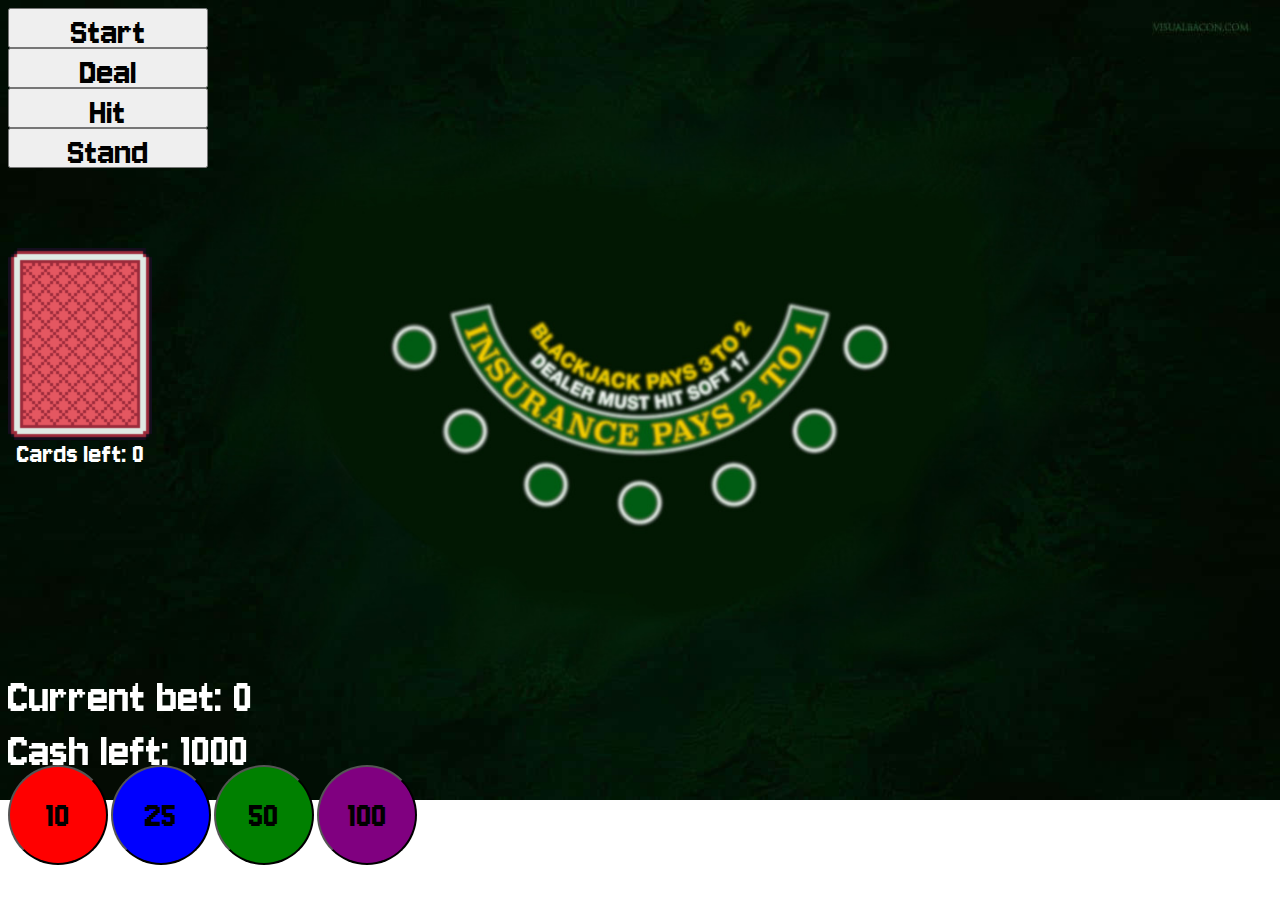
<file: index.html>
<!DOCTYPE html>
<html lang="en">
<head>
    <meta charset="UTF-8">
    <title>Title</title>
    <script src="script.js" defer ></script>
    <link rel="stylesheet" href="style.css">
    <link rel="preconnect" href="https://fonts.googleapis.com">
    <link rel="preconnect" href="https://fonts.gstatic.com" crossorigin>
    <link href="https://fonts.googleapis.com/css2?family=Jersey+10&display=swap" rel="stylesheet">
</head>
<body>
    <h1 id="end">Blackjack</h1>
    <div id="container">
        <input type="button" id="start" value="Start" onclick="startGame()">
        <input type="button" id="deal" value="Deal" onclick="startRound()">
        <input type="button" id="hit" value="Hit" onclick="hit()">
        <input type="button" id="stay" value="Stand" onclick="stand()">
        <input type="button" id="double" value="Double down" onclick="doubleD()">
    </div>
    <div id="deck">
        <p>Cards left: <a id="deckSize">0</a></p>
    </div>
    <div id="car"></div>

    <p id="chipsLeft">Cash left: <a id="chips">1000</a></p>
    <p id="current">Current bet: <a id="currentBet">0</a></p>

    <div id="bets">
        <input type="button" class="b" value="10" onclick="addBet(10)">
        <input type="button" class="b" value="25" onclick="addBet(25)">
        <input type="button" class="b" value="50" onclick="addBet(50)">
        <input type="button" class="b" value="100" onclick="addBet(100)">
    </div>
</body>

</html>
</file>
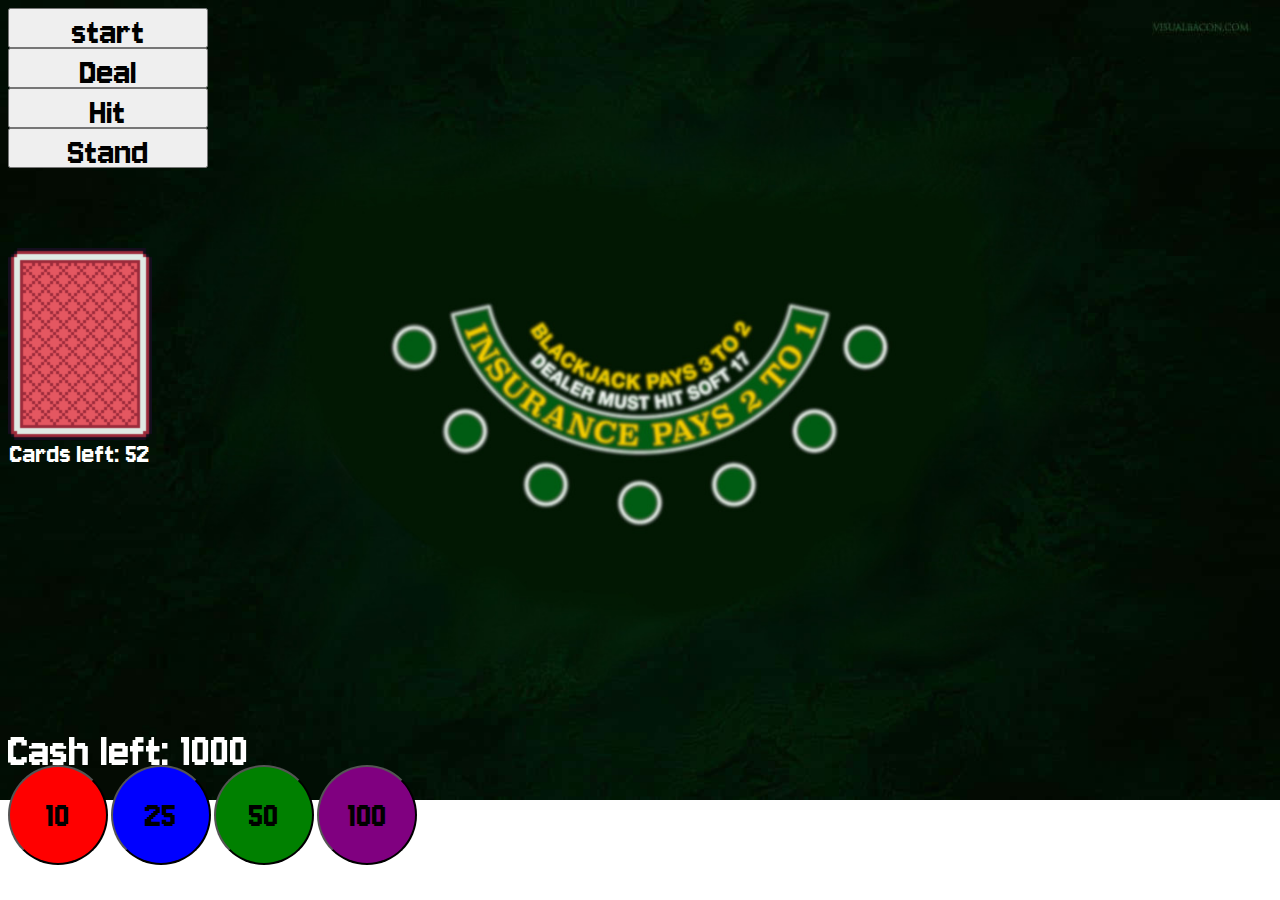
<file: blackjack/index.html>
<!DOCTYPE html>
<html lang="en">
<head>
    <meta charset="UTF-8">
    <title>Title</title>
    <script src="script.js" defer ></script>
    <link rel="stylesheet" href="style.css">
    <link rel="preconnect" href="https://fonts.googleapis.com">
    <link rel="preconnect" href="https://fonts.gstatic.com" crossorigin>
    <link href="https://fonts.googleapis.com/css2?family=Jersey+10&display=swap" rel="stylesheet">
</head>
<body>
    <h1 id="end">Blackjack</h1>
    <div id="container">
        <input type="button" id="start" value="start" onclick="startGame()">
        <input type="button" id="deal" value="Deal" onclick="startRound()">
        <input type="button" id="hit" value="Hit" onclick="hit()">
        <input type="button" id="stay" value="Stand" onclick="stand()">
    </div>
    <div id="deck">
        <p>Cards left: <a id="deckSize">52</a></p>
    </div>
    <div id="car"></div>

    <p id="chipsLeft">Cash left: <a id="chips">1000</a></p>

    <div id="bets">
        <input type="button" class="b" value="10" onclick="addBet(10)">
        <input type="button" class="b" value="25" onclick="addBet(25)">
        <input type="button" class="b" value="50" onclick="addBet(50)">
        <input type="button" class="b" value="100" onclick="addBet(100)">
    </div>
</body>

</html>
</file>
<file: style.css>
body{
    font-family: "Jersey 10", sans-serif;
    font-weight: 400;
    font-style: normal;
    background-image: url("cards/tableBG.jpg");
    background-repeat: no-repeat;
    background-size: cover;
}
#overlay {
    position: fixed;
    inset: 0;
    background: black;
    opacity: 0;
    transition: opacity 2s ease-in-out;
    pointer-events: none;
}

body.ended #overlay {
    opacity: 0.8;
}
#end {
    font-size: 140px;
    color: white;
    position: absolute;
    top: 300px;
    left: 50%;
    transform: translateX(-50%);
    opacity: 0;
    transition: opacity 2s ease-in-out;
}

#end.show {
    opacity: 1;
}
#container{
    width: 200px;
    text-align: center;
    height: 240px;
}
#double{
    display: none;
}
input{
    font-family: "Jersey 10", sans-serif;
    font-weight: 400;
    font-style: normal;
    width: 200px;
    height: 40px;
    font-size: 40px;
}
#deck{
    width: 144px;
    height: 192px;
    float: left;
    background-image: url("cards/BR1.png");
    background-repeat: no-repeat;
    background-size: cover;
    text-align: center;
    font-size: 30px;
    p{
        margin-top: 160px;
        color: white;
        padding-top: 30px;
    }
}
.card{
    width: 144px;
    height: 192px;
    background-repeat: no-repeat;
    background-size: cover;
    font-size: 30px;
    display: inline-block;
}
.card.slide{
    animation: slide 1s;
}
.card.flip{
    transition: transform 0.6s, background-image 0.6s ;

}
@keyframes slide {
    0% {
        transform: translateX(-500%) translateY(-200%);
        opacity: 0.5;
    }
    50% {
        opacity: 0.8;
    }
    100% {
        transform: translateX(0)  ;
        opacity: 1;
    }
}
#chipsLeft{
    position: absolute;
    top: 75%;
    color: white;
    font-size: 50px;
}
#current{
    position: absolute;
    top: 69%;
    color: white;
    font-size: 50px;
}
#bets{
    input{
        width: 100px;
        height: 100px;
        border-radius: 150px;
    }
    .b:nth-child(1){
        background-color: red;
    }
    .b:nth-child(2){
        background-color: blue;
    }
    .b:nth-child(3){
        background-color: green;
    }
    .b:nth-child(4){
        background-color: purple;
    }
    position: absolute;
    top: 85%;

}
</file>
<file: blackjack/style.css>
body{
    font-family: "Jersey 10", sans-serif;
    font-weight: 400;
    font-style: normal;
    background-image: url("cards/tableBG.jpg");
    background-repeat: no-repeat;
    background-size: cover;
}
#overlay {
    position: fixed;
    inset: 0;
    background: black;
    opacity: 0;
    transition: opacity 2s ease-in-out;
    pointer-events: none;
}

body.ended #overlay {
    opacity: 0.8;
}
#end {
    font-size: 140px;
    color: white;
    position: absolute;
    top: 300px;
    left: 50%;
    transform: translateX(-50%);
    opacity: 0;
    transition: opacity 2s ease-in-out;
}

#end.show {
    opacity: 1;
}
#container{
    width: 200px;
    text-align: center;
    height: 240px;
}
input{
    font-family: "Jersey 10", sans-serif;
    font-weight: 400;
    font-style: normal;
    width: 200px;
    height: 40px;
    font-size: 40px;
}
#deck{
    width: 144px;
    height: 192px;
    float: left;
    background-image: url("cards/BR1.png");
    background-repeat: no-repeat;
    background-size: cover;
    text-align: center;
    font-size: 30px;
    p{
        margin-top: 160px;
        color: white;
        padding-top: 30px;
    }
}
.card{
    width: 144px;
    height: 192px;
    background-repeat: no-repeat;
    background-size: cover;
    font-size: 30px;
    display: inline-block;
}
.card.slide{
    animation: slide 1s;
}
.card.flip{
    transition: transform 0.6s, background-image 0.6s ;

}
@keyframes slide {
    0% {
        transform: translateX(-500%) translateY(-200%);
        opacity: 0.5;
    }
    50% {
        opacity: 0.8;
    }
    100% {
        transform: translateX(0)  ;
        opacity: 1;
    }
}
#chipsLeft{
    position: absolute;
    top: 75%;
    color: white;
    font-size: 50px;
}
#bets{
    input{
        width: 100px;
        height: 100px;
        border-radius: 150px;
    }
    .b:nth-child(1){
        background-color: red;
    }
    .b:nth-child(2){
        background-color: blue;
    }
    .b:nth-child(3){
        background-color: green;
    }
    .b:nth-child(4){
        background-color: purple;
    }
    position: absolute;
    top: 85%;

}
</file>
